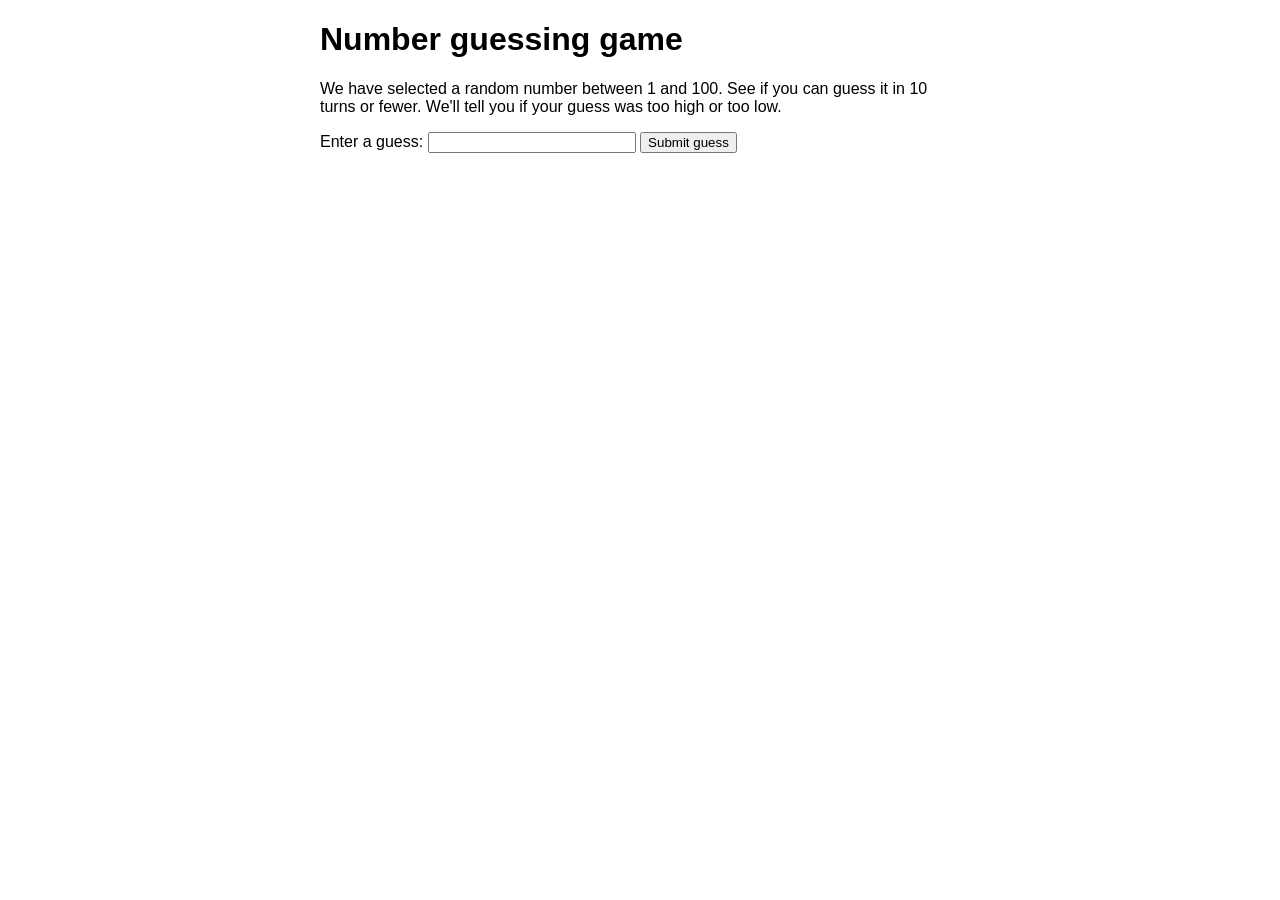
<file: first-splash/index.html>
<!DOCTYPE html>
<html lang="en-US">
  <head>
    <meta charset="utf-8">

    <title>Number guessing game</title>

    <style>
      html {
        font-family: sans-serif;
      }

      body {
        width: 50%;
        max-width: 800px;
        min-width: 480px;
        margin: 0 auto;
      }
      
      .form input[type="number"] {
        width: 200px;
      }

      .lastResult {
        color: white;
        padding: 3px;
      }
    </style>
  </head>

  <body>
    <h1>Number guessing game</h1>

    <p>We have selected a random number between 1 and 100. See if you can guess it in 10 turns or fewer. We'll tell you if your guess was too high or too low.</p>

    <div class="form">
      <label for="guessField">Enter a guess: </label>
      <input type="number" min="1" max="100" required id="guessField" class="guessField">
      <input type="submit" value="Submit guess" class="guessSubmit">
    </div>

    <div class="resultParas">
      <p class="guesses"></p>
      <p class="lastResult"></p>
      <p class="lowOrHi"></p>
    </div>

    <script>
      let randomNumber = Math.floor(Math.random() * 100) + 1;
      const guesses = document.querySelector(".guesses");
      const lastResult = document.querySelector(".lastResult");
      const lowOrHi = document.querySelector(".lowOrHi");
      const guessSubmit = document.querySelector(".guessSubmit");
      const guessField = document.querySelector(".guessField");
      let guessCount = 1;
      let resetButton;

      function checkGuess() {
      const userGuess = Number(guessField.value);
        if (guessCount === 1) {
        guesses.textContent = "Previous guesses: ";
        }

      guesses.textContent = `${guesses.textContent} ${userGuess}`;

       if (userGuess === randomNumber) {
        lastResult.textContent = "Congratulations! You got it right!";
        lastResult.style.backgroundColor = "green";
        lowOrHi.textContent = "";
       setGameOver();
       } else if (guessCount === 10) {
        lastResult.textContent = "!!!GAME OVER!!!";
        lowOrHi.textContent = "";
       setGameOver();
       } else {
        lastResult.textContent = "Wrong!";
        lastResult.style.backgroundColor = "red";
       if (userGuess < randomNumber) {
        lowOrHi.textContent = "Last guess was too low!";
       } else if (userGuess > randomNumber) {
        lowOrHi.textContent = "Last guess was too high!";
       }
       }

      guessCount++;
      guessField.value = "";
      guessField.focus();
      }

      guessSubmit.addEventListener("click", checkGuess);

      function setGameOver() {
        guessField.disabled = true;
        guessSubmit.disabled = true;
        resetButton = document.createElement("button");
        resetButton.textContent = "Start new game";
        document.body.appendChild(resetButton);
        resetButton.addEventListener("click", resetGame);
      }    
    
      function resetGame() {
        guessCount = 1;
        const resetParas = document.querySelectorAll(".resultParas p");
          for (const resetPara of resetParas) {
            resetPara.textContent = "";
          }

        resetButton.parentNode.removeChild(resetButton);
        guessField.disabled = false;
        guessSubmit.disabled = false;
        guessField.value = "";
        guessField.focus();
        lastResult.style.backgroundColor = "white";
        randomNumber = Math.floor(Math.random() * 100) + 1;
      }

    </script>
  </body>
</html>
</file>
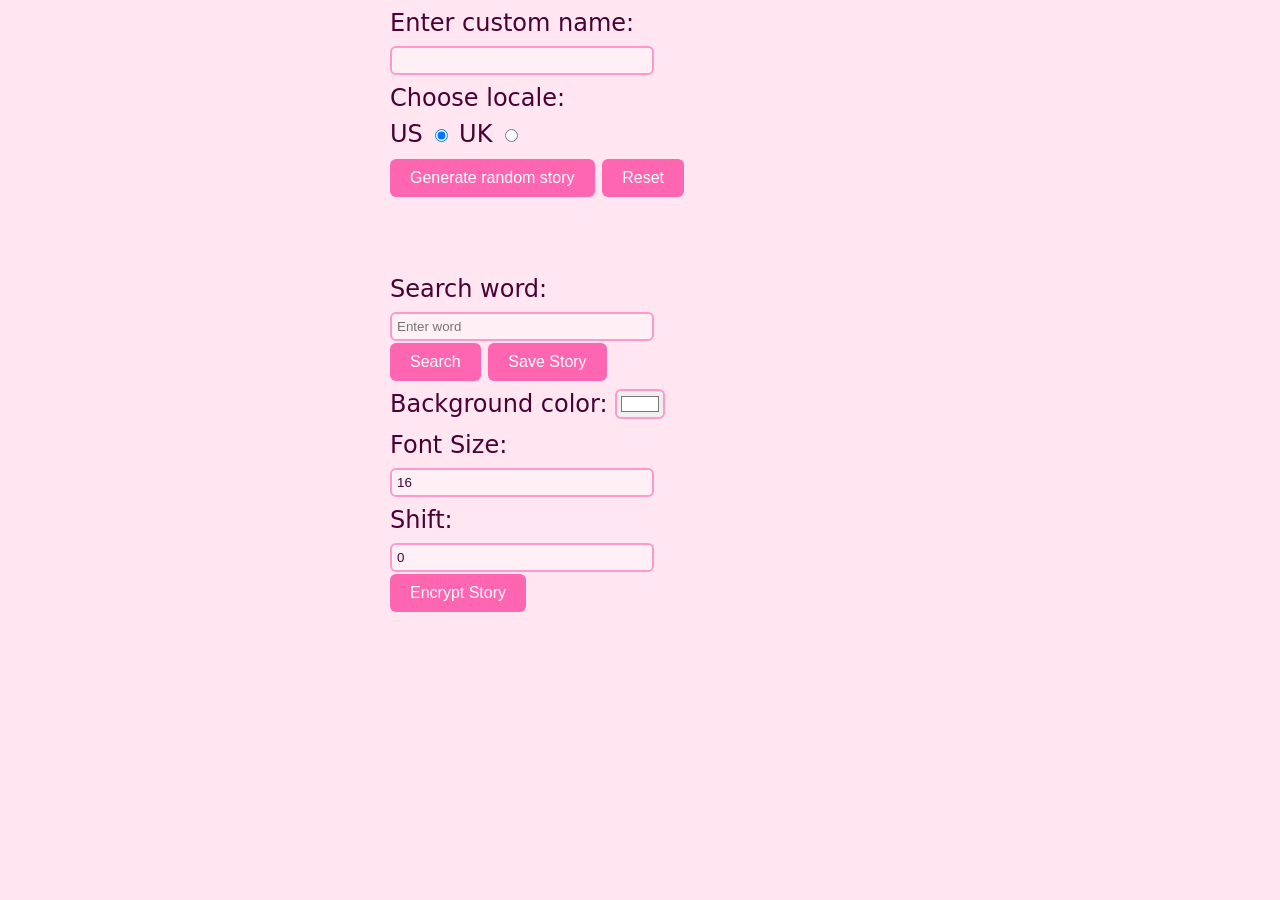
<file: silly-story-generator/index.html>
<!DOCTYPE html>
<html lang="en">
<head>
  <meta charset="UTF-8" />
  <meta name="viewport" content="width=device-width, initial-scale=1.0" />
  <link rel="stylesheet" href="silly-story-generator.css">
  <title>Silly Story Generator </title>
</head>

<body>
  
  <div>
    <label for="custom-name">Enter custom name:</label>
    <input id="custom-name" type="text" placeholder="" />
  </div>

  <fieldset>
    <legend>Choose locale:</legend>
    <label for="us">US</label>
    <input id="us" type="radio" name="uk-us" value="us" checked />
    <label for="uk">UK</label>
    <input id="uk" type="radio" name="uk-us" value="uk" />
  </fieldset>

  <div>
    <button class="generate">Generate random story</button>
    <button id="reset">Reset</button>
  </div>

  <p class="story"></p>

  <div class="d1">
    <label for="search-word">Search word:</label>
    <input type="text" id="search-word" placeholder="Enter word" />
    <button id="search-btn">Search</button>
    <button id="save">Save Story</button>
  </div>

  <div class="backgroundColor">
    <label for="color">Background color:</label>
    <input type="color" id="color" value="#FFFFFF" />
  </div>
   
  <div class="d1">
    <label for="font-size">Font Size:</label>
    <input type="number" id="font-size" value="16" min="10" max="40" />
  </div>

  <div>
    <label for="shift">Shift:</label>
    <input type="number" id="shift" value="0" min="1" max="25" />
    <button id="encrypt">Encrypt Story</button>
  </div>


  <script>
    const customName = document.getElementById("custom-name");
    const generateBtn = document.querySelector(".generate");
    const story = document.querySelector(".story");
    const colorPicker = document.getElementById("color");
    const resetBtn = document.getElementById("reset");
    const saveBtn = document.getElementById("save");
    const fontSelect = document.getElementById("font-select");
    const fontSizeInput = document.getElementById("font-size");
    const shiftInput = document.getElementById("shift");
    const encryptBtn = document.getElementById("encrypt");
    const searchInput = document.getElementById("search-word");
    const searchBtn = document.getElementById("search-btn");

    function randomValueFromArray(array) {
      const random = Math.floor(Math.random() * array.length);
      return array[random];
    }

    const characters = ["Willy the Goblin", "Big Daddy", "Father Christmas"];
    const places = ["the soup kitchen", "Disneyland", "the White House"];
    const events = [
      "spontaneously combusted",
      "melted into a puddle on the sidewalk",
      "turned into a slug and slithered away",
    ];

    function returnRandomStoryString() {
      const randomCharacter = randomValueFromArray(characters);
      const randomPlace = randomValueFromArray(places);
      const randomEvent = randomValueFromArray(events);

      let storyText = `It was 94 Fahrenheit outside, so ${randomCharacter} went for a walk. When they got to ${randomPlace}, they stared in horror for a few moments, then ${randomEvent}. Bob saw the whole thing, but was not surprised — ${randomCharacter} weighs 300 pounds, and it was a hot day.`;
      return storyText;
    }

    function generateStory() {
      let newStory = returnRandomStoryString();

      if (customName.value !== "") {
        const name = customName.value;
        newStory = newStory.replace("Bob", name);
      }

      if (document.getElementById("uk").checked) {
        const weight = `${Math.round(300 / 14)} stone`;
        const temperature = `${Math.round((94 - 32) * (5 / 9))} Celsius`;
        newStory = newStory.replace("300 pounds", weight);
        newStory = newStory.replace("94 Fahrenheit", temperature);
      }

      story.textContent = newStory;
      story.style.visibility = "visible";
      story.style.fontFamily = fontSelect ? fontSelect.value : "system-ui";
      story.style.fontSize = fontSizeInput.value + "px";

      story.style.backgroundColor = colorPicker.value;
    }

    function resetStory() {
      story.textContent = "";
      story.style.visibility = "hidden";
      story.style.backgroundColor = "#ffc125";
      story.style.fontFamily = "system-ui";
      customName.value = "";
      document.getElementById("uk").checked = false;
      document.getElementById("us").checked = true;
      fontSizeInput.value = 16;
      shiftInput.value = 1;
    }

    function saveTextToFile(text, filename) {
      const blob = new Blob([text], { type: "text/plain" });
      const link = document.createElement("a");
      link.href = URL.createObjectURL(blob);
      link.download = filename;
      link.click();
      URL.revokeObjectURL(link.href);
    }


    colorPicker.addEventListener("input", () => {
      story.style.backgroundColor = colorPicker.value;
    });

    fontSizeInput.addEventListener("input", () => {
      story.style.fontSize = fontSizeInput.value + "px";
    });

    function caesarCipher(text, shift) {
      const shiftAmount = shift % 26;
      return text
        .split("")
        .map((char) => {
          if (char.match(/[a-z]/)) {
            return String.fromCharCode(
              ((char.charCodeAt(0) - 97 + shiftAmount) % 26) + 97
            );
          } else if (char.match(/[A-Z]/)) {
            return String.fromCharCode(
              ((char.charCodeAt(0) - 65 + shiftAmount) % 26) + 65
            );
          } else {
            return char;
          }
        })
        .join("");
    }

    generateBtn.addEventListener("click", generateStory);
    resetBtn.addEventListener("click", resetStory);
    saveBtn.addEventListener("click", () => {
      if (story.textContent.trim() !== "") {
        saveTextToFile(story.textContent, "story.txt");
      }
    });

    encryptBtn.addEventListener("click", () => {
      const shift = parseInt(shiftInput.value) || 1;
      if (story.textContent.trim() !== "") {
        const encrypted = caesarCipher(story.textContent, shift);
        story.textContent = encrypted;
      }
    });

    searchBtn.addEventListener("click", () => {
      const word = searchInput.value.trim();
      if (word !== "" && story.textContent.trim() !== "") {
        const regex = new RegExp(`(${word})`, "gi");
        story.innerHTML = story.textContent.replace(regex, "<mark>$1</mark>");
      }
    });
  </script>
</body>
</html>
</file>
<file: silly-story-generator/silly-story-generator.css>
body {
  font: 1.5em / 1.5 system-ui;
  margin: 0 auto;
  width: 500px;
  background-color: #ffe6f0; 
  color: #4a0033; 
}

fieldset {
  border: 0;
}

fieldset,
legend {
  padding: 0;
  margin: 0;
}

input[type="text"],
input[type="number"] {
  margin-top: 5px;
  padding: 5px;
  width: 50%;
  display: block;
  border: 2px solid #ff99cc;
  border-radius: 6px;
  background-color: #fff0f6;
  color: #4a0033;
}

.backgroundColor,
div,
fieldset {
  margin-top: 5px;
}

#color {
  border: 2px solid #ff99cc;
  border-radius: 6px;
  cursor: pointer;
  width: 50px;
  height: 30px;
}

p {
  margin-top: 10px;
  background: #ffd6eb; 
  padding: 20px;
  visibility: hidden;
  white-space: pre-wrap;
  border-radius: 8px;
  color: #4a0033;
}

button {
  background-color: #ff66b2; 
  color: #fff;
  border: none;
  padding: 10px 20px;
  font-size: 16px;
  cursor: pointer;
  transition: background-color 0.3s ease;
  border-radius: 6px;
}

button:hover {
  background-color: #ff3385; 
}

button:active {
  background-color: #ff99cc; 
}
</file>
